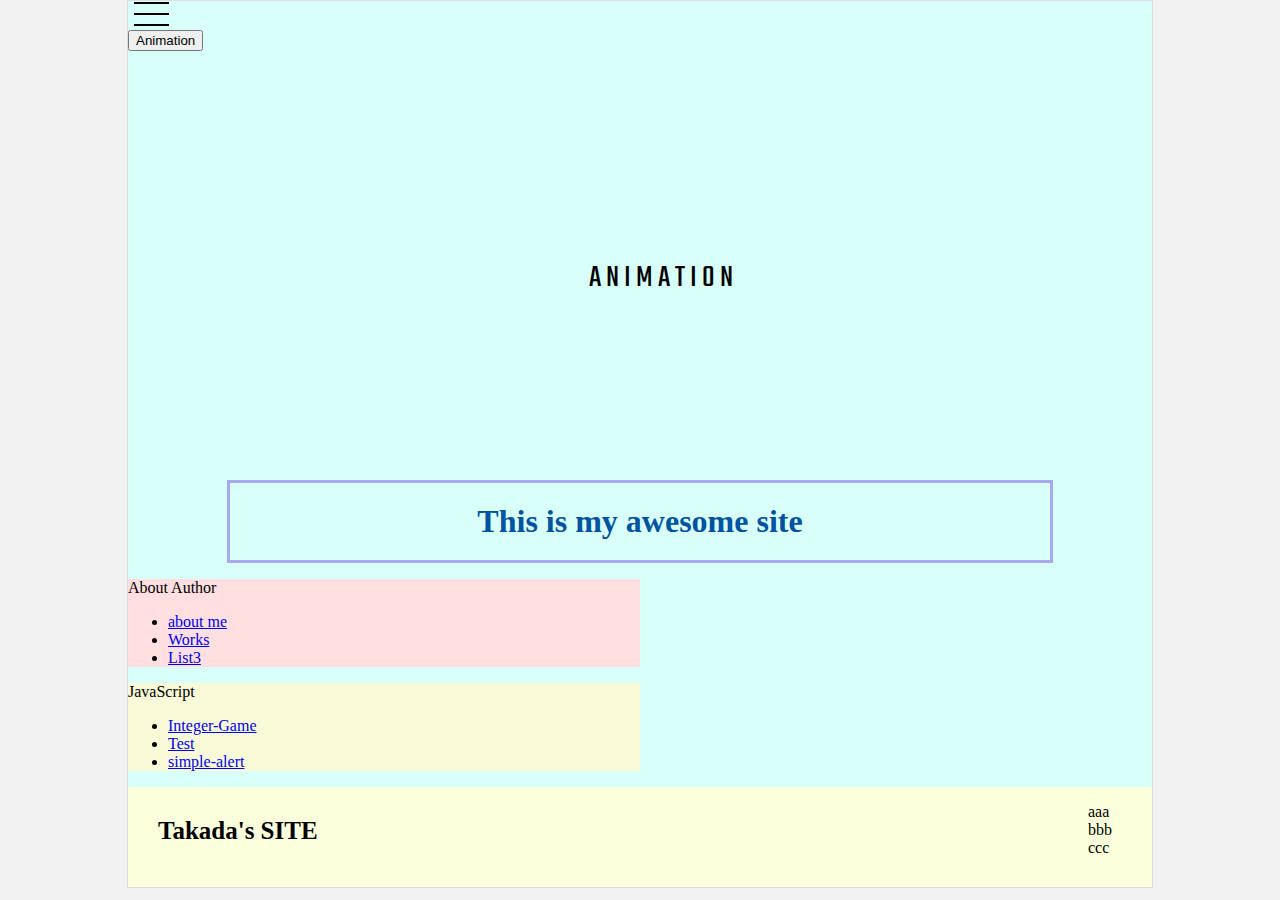
<file: index.html>
<!DOCTYPE html>
<html lang="en">
<head>
  <meta charset="UTF-8">
  <meta name="viewport" content="width=device-width, initial-scale=1.0">
  <!-- assets -->
  <link href="assets/styles/index.css" rel="stylesheet" type="text/css">
  <script src="assets/js/index.js" defer></script>
  <!-- assets -->
  <!-- fonts -->
  <link rel="preconnect" href="https://fonts.gstatic.com">
  <link href="https://fonts.googleapis.com/css2?family=Teko:wght@500&display=swap" rel="stylesheet">
  <!-- fonts -->
  <title>My awesome site</title>
</head>

<body>
  <!-- humberger menu -->
  <button class="mobile-menu-icon"
  onclick="document.querySelector('body').classList.toggle('menu-open')">
    <span></span>
    <span></span>
    <span></span>
  </button>
  <!-- humberger menu -->
  <!-- animation text -->
  <div class="container">
    <div class="animate-title inview">
      <span class="char">A</span>
      <span class="char">N</span>
      <span class="char">I</span>
      <span class="char">M</span>
      <span class="char">A</span>
      <span class="char">T</span>
      <span class="char">I</span>
      <span class="char">O</span>
      <span class="char">N</span>
    </div>
    <button onclick="document.querySelector('.animate-title').classList.toggle('inview');">Animation</button>
  </div>
  <!-- animation text -->

  <!-- title -->
  <div class="top__title">
    <h1>This is my awesome site</h1>
  </div>
  <!-- title -->

  <div class="top__about">
    <p>About Author</p>
    <ul>
      <li><a href="about.html">about me</a></li>
      <li><a href="works.html">Works</a></li>
      <li><a href="#">List3</a></li>
    </ul>
  </div>

  <div class="top__technical">
    <p>JavaScript</p>
    <ul>
      <li><a href="int.html">Integer-Game</a></li>
      <li><a href="test.html">Test</a></li>
      <li><a href="simple-alert.html">simple-alert</a></li>
    </ul>
  </div>
  <!-- footer -->
  <div class="footer">
    <div class="footer__logo">Takada's SITE</div>
    <div class="footer__list">
      <ul>
        <li>aaa</li>
        <li>bbb</li>
        <li>ccc</li>
      </ul>
    </div>
  </div>
  <!-- footer -->
</body>

</html>
</file>
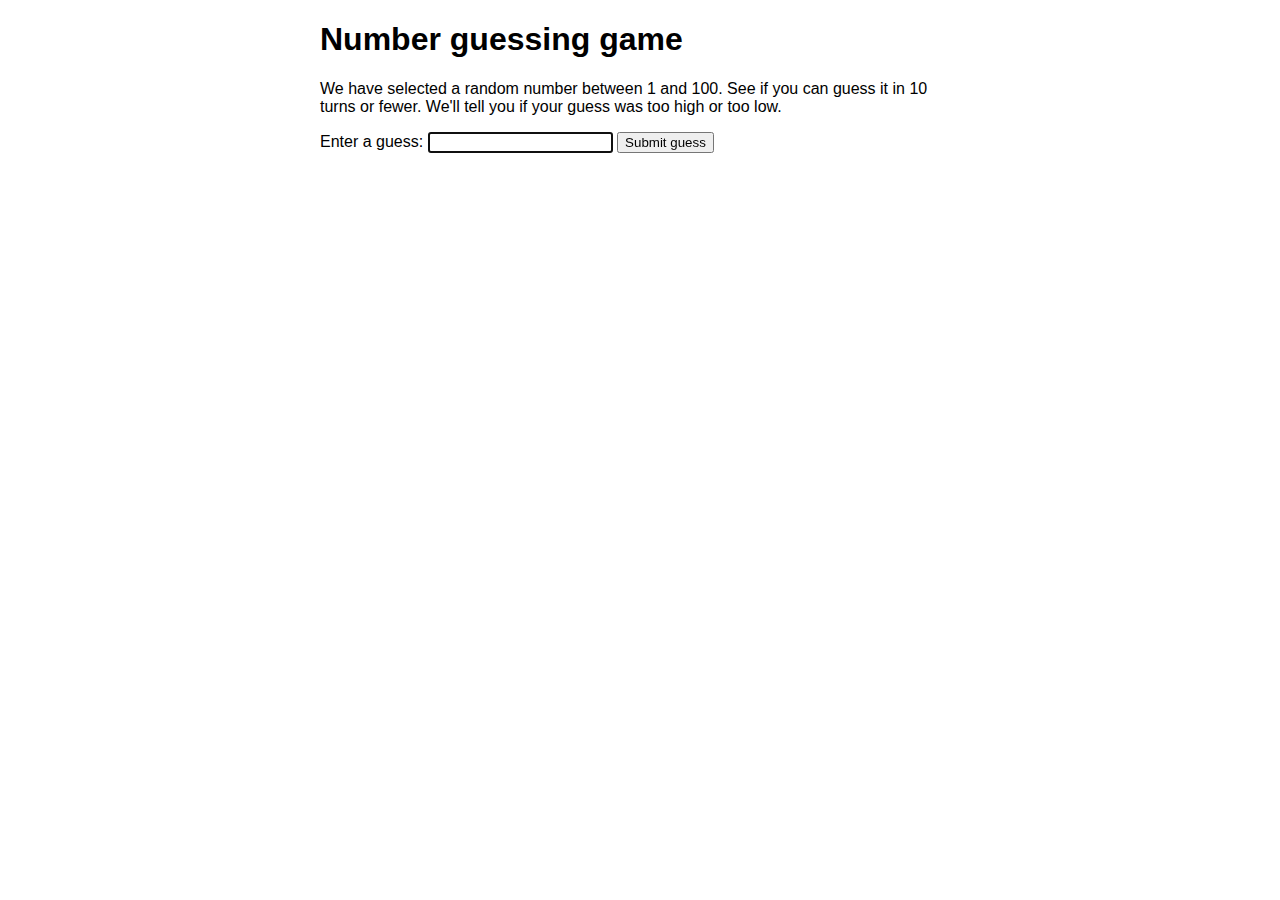
<file: int.html>
<!DOCTYPE html>
<html>
  <head>
    <meta charset="utf-8">

    <title>Number guessing game</title>

    <style>
      html {
        font-family: sans-serif;
      }

      body {
        width: 50%;
        max-width: 800px;
        min-width: 480px;
        margin: 0 auto;
      }

      .lastResult {
        color: white;
        padding: 3px;
      }
    </style>
  </head>

  <body>
    <h1>Number guessing game</h1>

    <p>We have selected a random number between 1 and 100. See if you can guess it in 10 turns or fewer. We'll tell you if your guess was too high or too low.</p>

    <div class="form">
      <label for="guessField">Enter a guess: </label>
      <input type="text" id="guessField" class="guessField">
      <input type="submit" value="Submit guess" class="guessSubmit">
    </div>

    <div class="resultParas">
      <p class="guesses"></p>
      <p class="lastResult"></p>
      <p class="lowOrHi"></p>
    </div>

    <script>

      let randomNumber = Math.floor(Math.random() * 100 ) + 1;

      const guesses = document.querySelector('.guesses');
      const lastResult = document.querySelector('.lastResult');
      const lowOrHi = document.querySelector('.lowOrHi');

      const guessSubmit = document.querySelector('.guessSubmit');
      const guessField = document.querySelector('.guessField');

      let guessCount = 1;
      let resetButton;
      guessField.focus();

      function checkGuess() {
        let userGuess = Number(guessField.value);
        if (guessCount === 1) {
          guesses.textContent = '前回の予想: ';
        }
        guesses.textContent += userGuess + ' ';

        if (userGuess === randomNumber) {
          lastResult.textContent = 'おめでとう！ 正解です';
          lastResult.style.backgroundColor = 'green';
          lowOrHi.textContent = '';
          setGameOver();
        } else if (guessCount === 10) {
          lastResult.textContent = '!!!!ゲームオーバー!!!!'
          setGameOver();
        } else {
          lastResult.textContent = '間違いです!';
          lastResult.style.backgroundColor = 'red';
          if(userGuess < randomNumber) {
            lowOrHi.textContent = '今の予想は小さすぎです!';
          } else if(userGuess > randomNumber) {
            lowOrHi.textContent = '今の予想は大きすぎです!';
          }
        }

        guessCount++;
        guessField.value = '';
        guessField.focus();
      }

      guessSubmit.addEventListener('click', checkGuess);

      function setGameOver() {
        guessField.disabled = true;
        guessSubmit.disabled = true;
        resetButton = document.createElement('button');
        resetButton.textContent = '新しいゲームを始める'
        document.body.appendChild(resetButton);
        resetButton.addEventListener('click' , resetGame)
      }

      function resetGame() {
        guessCount = 1;

        const resetParas = document.querySelectorAll('.resultParas p');
        for (let i = 0 ; i < resetParas.length ; i++) {
          resetParas[i].textContent = '';
        }

        resetButton.parentNode.removeChild(resetButton);

        guessField.disabled = false;
        guessSubmit.disabled = false;
        guessField.value = '';
        guessField.focus();

        lastResult.style.backgroundColor = 'white';
        randomNumber = Math.floor(Math.random() * 100) + 1;
      }

    </script>
  </body>
</html>
</file>
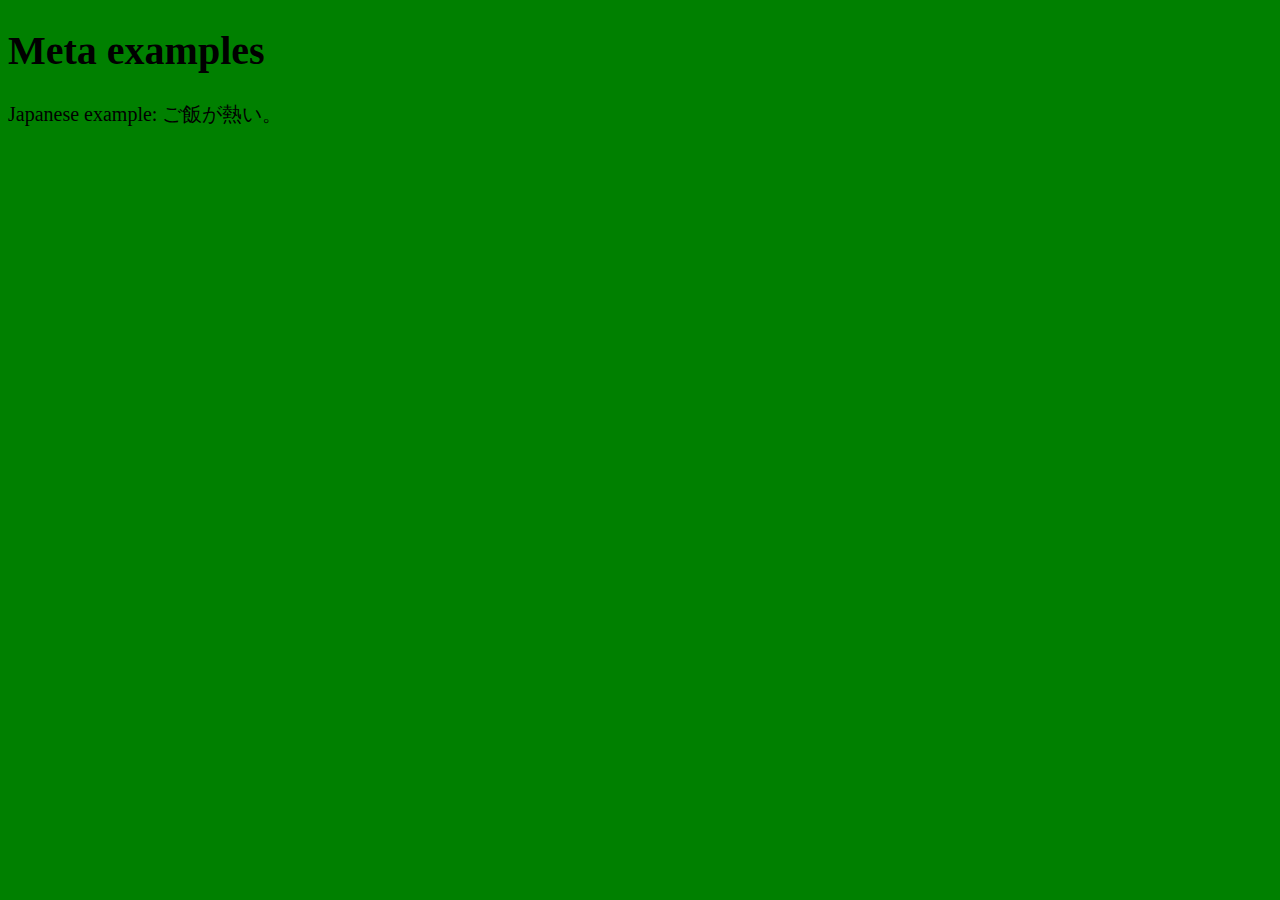
<file: test.html>
<!DOCTYPE html>
<html lang="en-US">
  <head>
    <meta charset="utf-8">
    <title>Meta examples</title>
    
    <meta name="author" content="Chris Mills">
    <meta name="description" content="This is an example page to demonstrate usage of metadata on web pages.">

    <meta property="og:image" content="https://developer.cdn.mozilla.net/static/img/opengraph-logo.dc4e08e2f6af.png">
    <meta property="og:description" content="This is an example page to demonstrate usage of metadata on web pages.">
    <meta property="og:title" content="Metadata; The HTML &lt;head&gt;, on MDN">

    <link rel="Shortcut Icon" href="favicon.ico" type="image/x-icon">
    <link href="assets/styles/test.css" rel="stylesheet" type="text/css">
  </head>
  <body>
    <h1>Meta examples</h1>

    <p>Japanese example: ご飯が熱い。</p>

    <script src="assets/js/test.js"></script>
  </body>
</html>
</file>
<file: assets/styles/index.css>
/* common settings */
html {
  background-color: #f2f2f2;
}

body {
  width: 80%;
  margin: 0 auto;
  background-color: #d9fffb;
  border: 1px solid #dedede;
}

@media (max-width: 767px) {
  body {
    width: 100%;
    border: none;
  }
}

h1 {
  text-align: center;
  margin: 0;
  padding: 20px 0;
  color: #00539F;
}

/* common settings */
.mobile-menu-icon {
  background-color: transparent;
  border: none;
  outline: none !important;
  cursor: pointer;
}

.mobile-menu-icon > span {
  background-color: black;
  width: 35px;
  height: 2px;
  display: block;
  margin-bottom: 9px;
  -webkit-transition: -webkit-transform 0.7s;
  transition: -webkit-transform 0.7s;
  transition: transform 0.7s;
  transition: transform 0.7s, -webkit-transform 0.7s;
}

.mobile-menu-icon > span:last-child {
  margin-bottom: 0;
}

.menu-open {
  background-color: black;
}

.menu-open .mobile-menu-icon > span {
  background-color: white;
}

.menu-open .mobile-menu-icon > span:nth-child(1) {
  -webkit-transform: translateY(11px) rotate(135deg);
          transform: translateY(11px) rotate(135deg);
}

.menu-open .mobile-menu-icon > span:nth-child(2) {
  -webkit-transform: translateX(-18px) scaleX(0);
          transform: translateX(-18px) scaleX(0);
}

.menu-open .mobile-menu-icon > span:nth-child(3) {
  -webkit-transform: translateY(-11px) rotate(-135deg);
          transform: translateY(-11px) rotate(-135deg);
}

/* humberger menu */
.container {
  position: relative;
  height: 50vh;
}

.animate-title {
  font-family: 'Teko', sans-serif;
  font-size: 2em;
  position: absolute;
  top: 50%;
  left: 45%;
  -webkit-transform: translate(-50% -50%);
          transform: translate(-50% -50%);
  opacity: 0;
}

.animate-title.inview {
  opacity: 1;
}

.animate-title.inview .char {
  display: inline-block;
  -webkit-animation-name: kf-animate-chars;
          animation-name: kf-animate-chars;
  -webkit-animation-duration: 0.5s;
          animation-duration: 0.5s;
  -webkit-animation-timing-function: cubic-bezier(0.39, 1.57, 0.58, 1);
          animation-timing-function: cubic-bezier(0.39, 1.57, 0.58, 1);
  -webkit-animation-delay: 0s;
          animation-delay: 0s;
  -webkit-animation-iteration-count: 1;
          animation-iteration-count: 1;
  -webkit-animation-direction: normal;
          animation-direction: normal;
  -webkit-animation-fill-mode: both;
          animation-fill-mode: both;
}

.animate-title.inview .char:nth-child(1) {
  -webkit-animation-delay: 0.04s;
          animation-delay: 0.04s;
}

.animate-title.inview .char:nth-child(2) {
  -webkit-animation-delay: 0.08s;
          animation-delay: 0.08s;
}

.animate-title.inview .char:nth-child(3) {
  -webkit-animation-delay: 0.12s;
          animation-delay: 0.12s;
}

.animate-title.inview .char:nth-child(4) {
  -webkit-animation-delay: 0.16s;
          animation-delay: 0.16s;
}

.animate-title.inview .char:nth-child(5) {
  -webkit-animation-delay: 0.2s;
          animation-delay: 0.2s;
}

.animate-title.inview .char:nth-child(6) {
  -webkit-animation-delay: 0.24s;
          animation-delay: 0.24s;
}

.animate-title.inview .char:nth-child(7) {
  -webkit-animation-delay: 0.28s;
          animation-delay: 0.28s;
}

.animate-title.inview .char:nth-child(8) {
  -webkit-animation-delay: 0.32s;
          animation-delay: 0.32s;
}

.animate-title.inview .char:nth-child(9) {
  -webkit-animation-delay: 0.36s;
          animation-delay: 0.36s;
}

@-webkit-keyframes kf-animate-chars {
  0% {
    opacity: 0;
    -webkit-transform: translateY(-50%);
            transform: translateY(-50%);
  }
  100% {
    opacity: 1;
    -webkit-transform: translateY(0);
            transform: translateY(0);
  }
}

@keyframes kf-animate-chars {
  0% {
    opacity: 0;
    -webkit-transform: translateY(-50%);
            transform: translateY(-50%);
  }
  100% {
    opacity: 1;
    -webkit-transform: translateY(0);
            transform: translateY(0);
  }
}

.header {
  margin: 0 auto;
}

#menubtn img {
  width: 100%;
  max-width: 50px;
  float: right;
}

.nav-hidden {
  display: none;
}

.nav {
  background-color: beige;
  display: none;
  padding: 20px 3%;
}

.header li {
  list-style: none;
}

#nav-input:checked ~ nav {
  display: block;
  -webkit-animation: 1s fadeIn;
          animation: 1s fadeIn;
}

@-webkit-keyframes fadeIn {
  from {
    opacity: 0;
  }
  to {
    opacity: 1;
  }
}

@keyframes fadeIn {
  from {
    opacity: 0;
  }
  to {
    opacity: 1;
  }
}

/* humberger menu */
.header__logo {
  float: left;
  font-size: 25px;
  font-weight: bold;
  padding: 20px 40px;
}

.header__list li {
  float: left;
  padding: 20px 40px;
}

.top__title {
  width: 80%;
  border: 3px solid #a8a8f2;
  margin: 0 auto;
}

.top__about {
  width: 50%;
  background-color: #ffdfdf;
}

.top__technical {
  width: 50%;
  background-color: #f9fad8;
}

.footer {
  background-color: #fcffdc;
  height: 100px;
}

.footer__logo {
  float: left;
  font-size: 25px;
  font-weight: bold;
  padding: 30px;
}

.footer__list {
  float: right;
  padding-right: 40px;
}

.footer__list li {
  list-style: none;
}
/*# sourceMappingURL=index.css.map */
</file>
<file: assets/styles/test.css>
html {
  background-color: green;
  font-size: 20px;
}

ul {
  background: red;
  padding: 10px;
  border: 1px solid black;
}

li {
  margin-left: 20px;
}
</file>
